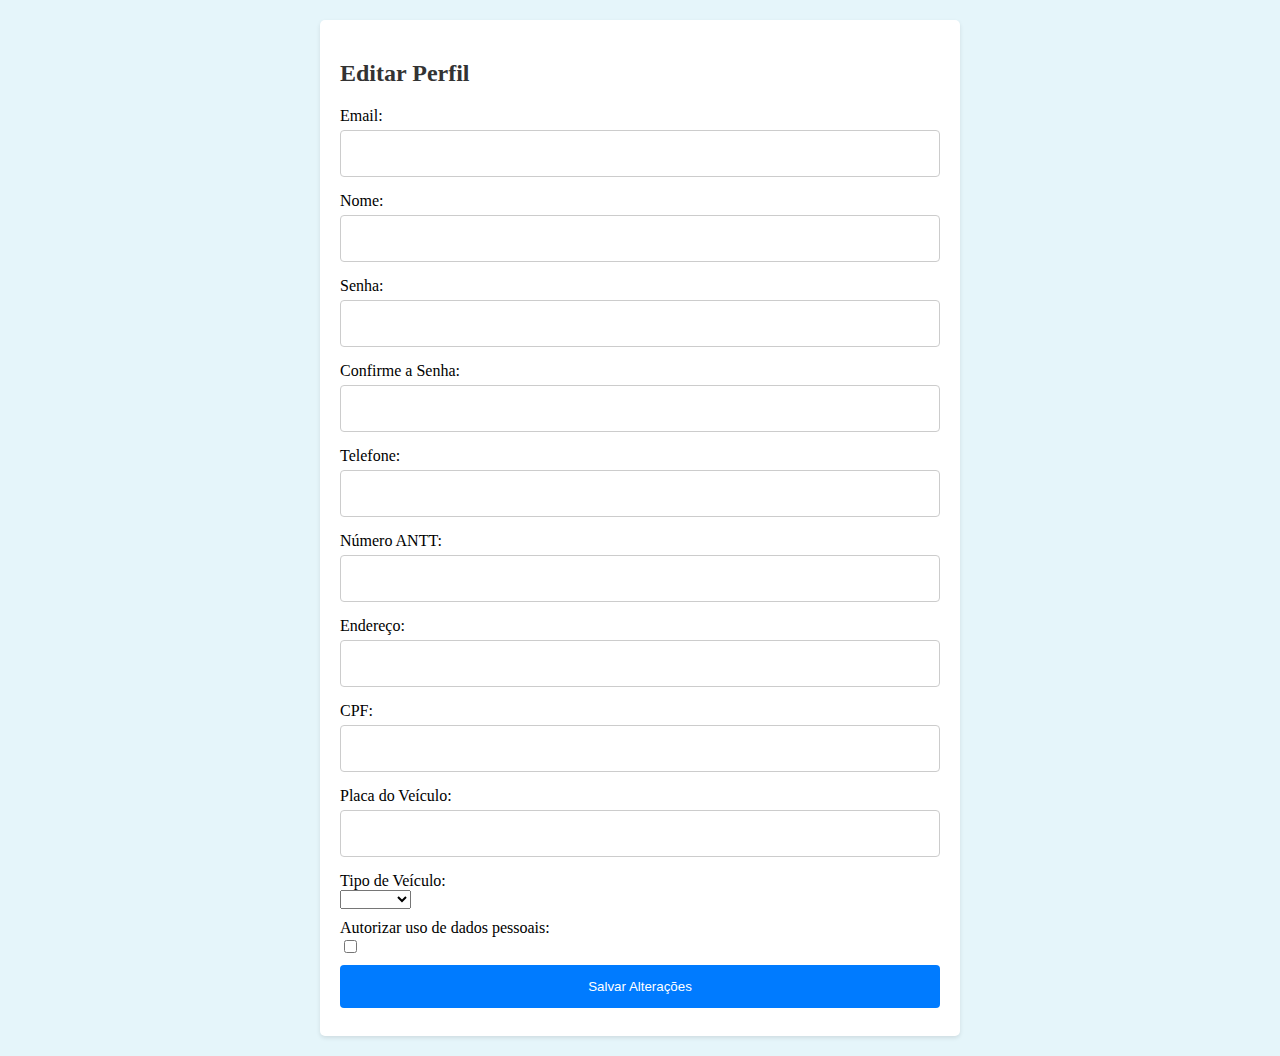
<file: editarPerfil/index.html>
<!DOCTYPE html>
<html lang="pt-br">
<head>
    <meta charset="UTF-8">
    <meta name="viewport" content="width=device-width, initial-scale=1.0">
    <title>Document</title>
    <link rel="stylesheet" href="style.css">
</head>
<body>
    <div class="container">
        <h2>Editar Perfil</h2>
        <form id="editProfileForm" onsubmit="return validatePassword()">
            <label for="email">Email:</label>
            <input type="email" id="email" name="email" required>

            <label for="nome">Nome:</label>
            <input type="text" id="nome" name="nome" required>

            <label for="senha">Senha:</label>
            <input type="password" id="senha" name="senha" required>

            <label for="confirmSenha">Confirme a Senha:</label>
            <input type="password" id="confirmSenha" name="confirmSenha" required>

            <label for="tel">Telefone:</label>
            <input type="tel" id="tel" name="tel" required>

            <label for="antt">Número ANTT:</label> 
            <input type="text" id="antt" name="antt" required>

            <label for="endereco">Endereço:</label> 
            <input type="text" id="endereco" name="endereco" required>

            <label for="cpf">CPF:</label> 
            <input type="text" id="cpf" name="cpf" required>

            <label for="placaVeiculo">Placa do Veículo:</label> 
            <input type="text" id="placaVeiculo" name="placaVeiculo" required>

        
            <label for="tipoVeiculo">Tipo de Veículo:</label> 
            <select id="tipoVeiculo" name="tipoVeiculo" required> <option value="utilitário">Utilitário</option> <option value="van">Van</option> 
            <option value="3/4">3/4</option> <option value="Truck">Truck</option> <option value="Carreta">Carreta</option>
            </select>

            <label for="autorizacaoDados">Autorizar uso de dados pessoais:</label> 
            <input type="checkbox" id="autorizacaoDados" name="autorizacaoDados">

            <button type="submit">Salvar Alterações</button>
        
        </form>
    </div>
    <script src="script.js"></script>
</body>
</html>
</file>
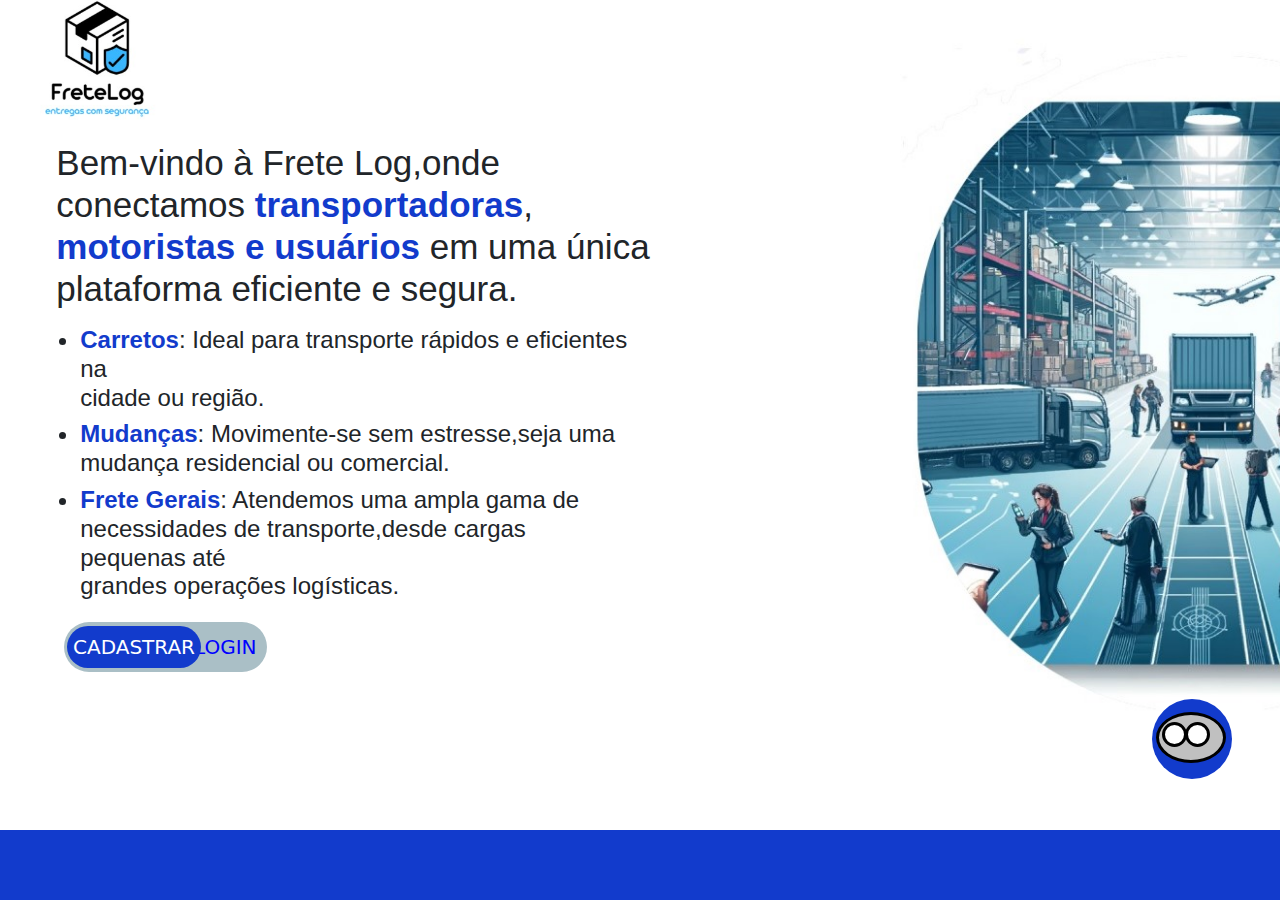
<file: paginaInicial/index.html>
<!DOCTYPE html>
<html lang="pt-br">
<head>
    <link href="https://cdn.jsdelivr.net/npm/bootstrap@5.3.3/dist/css/bootstrap.min.css" rel="stylesheet" integrity="sha384-QWTKZyjpPEjISv5WaRU9OFeRpok6YctnYmDr5pNlyT2bRjXh0JMhjY6hW+ALEwIH" crossorigin="anonymous">
    <meta charset="UTF-8">
    <meta name="viewport" content="width=device-width, initial-scale=0.79">
    <title>FreteLog</title>
    <link rel="stylesheet" href="style.css">
</head>
<body>
    <div id="logo-container">
        <img src="./logo.jpg" alt="FreteLog">
    </div>
    <div id="imgBV">
            <img src="./logo 2.jpg" alt="">
    </div>
    <nav class="texto">
        <div id= "bemVindo">
            <p>Bem-vindo à Frete Log,onde<br>conectamos <span class="azul">transportadoras</span>,<br><span class="azul">motoristas e usuários</span> em uma única<br>plataforma eficiente e segura.</p>
        </div>
            <div id="info">
                <li class="mb-2"><span class="azul"><b>Carretos</b></span>: Ideal para transporte rápidos e eficientes na<br> cidade ou região.</li>
                <li class="mb-2"><span class="azul"><b>Mudanças</b></span>: Movimente-se sem estresse,seja uma<br> mudança residencial ou comercial.</li>
                <li class="mb-2"><span class="azul"><b>Frete Gerais</b></span>: Atendemos uma ampla gama de<br> necessidades de transporte,desde cargas pequenas até<br> grandes operações logísticas.</li>
        </div>
    </nav>
    <footer class="botao">
        <div id="login">
            <a href="../paginaLogin/index.html"><button>LOGIN</button></a>
        </div>
        <div id="cadastro">
            <a href="../paginaCadastro/Cadastro.html"><button>CADASTRAR </button></a>
        </div>
    </footer>
    <div id="barra-azul"></div>
        <div class="icon">
            <div id="circulo"></div>
            <div id="rosto"></div>
            <div id="olho1"></div>
            <div id="olho2"></div>
        </div>
        <div id="aba" class="oculto">
            <div id="cabecalho">
                <h2>Suporte</h2>
                <button id="fechar">X</button>
            </div>
            <div id="abaSuporte">
                <div id="chat-messages"></div>
                <div id="opcoes">
                    <button id="login-question">Como fazer Login?</button>
                    <button id="signup-question">Como Cadastrar?</button>
                    <button id="others-question">Outros</button>
                </div>
            </div>
    <script src="app.js"></script>
</body>
</html>
</file>
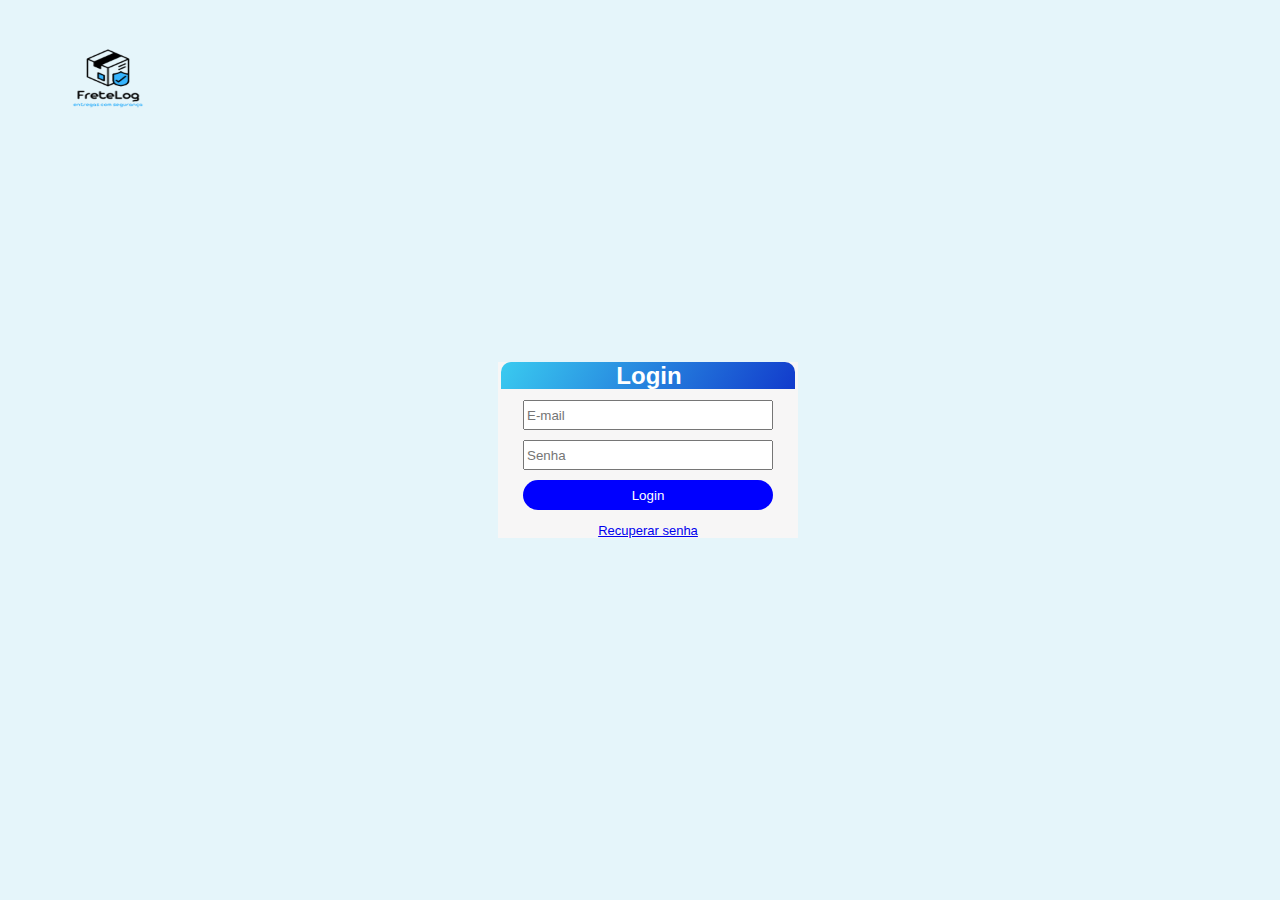
<file: paginaLogin/index.html>
<!DOCTYPE html>
<html lang="pt-br">
<head>
    <meta charset="UTF-8">
    <meta name="viewport" content="width=device-width, initial-scale=1.0">
    <title></title>
    <link rel = "stylesheet" href="Login.css">
</head>
<body>

    <img src="./logo.png" alt="logoFretelog">
   
    <form>
        
        <label><strong>Login</strong></label>
        <input type="email" id="email" placeholder="E-mail">
        <input type="password" id="senha" placeholder="Senha">
        <div id="erro">Credenciais inválidas</div>
        <button id="Loginbtn" onclick="login(); return false">Login</button>
        <p><a href="../PaginaRecuperarSenha/index.html">Recuperar senha</a></p>
    </form>
</body>

<script src="Login.js"></script>
</html>
</file>
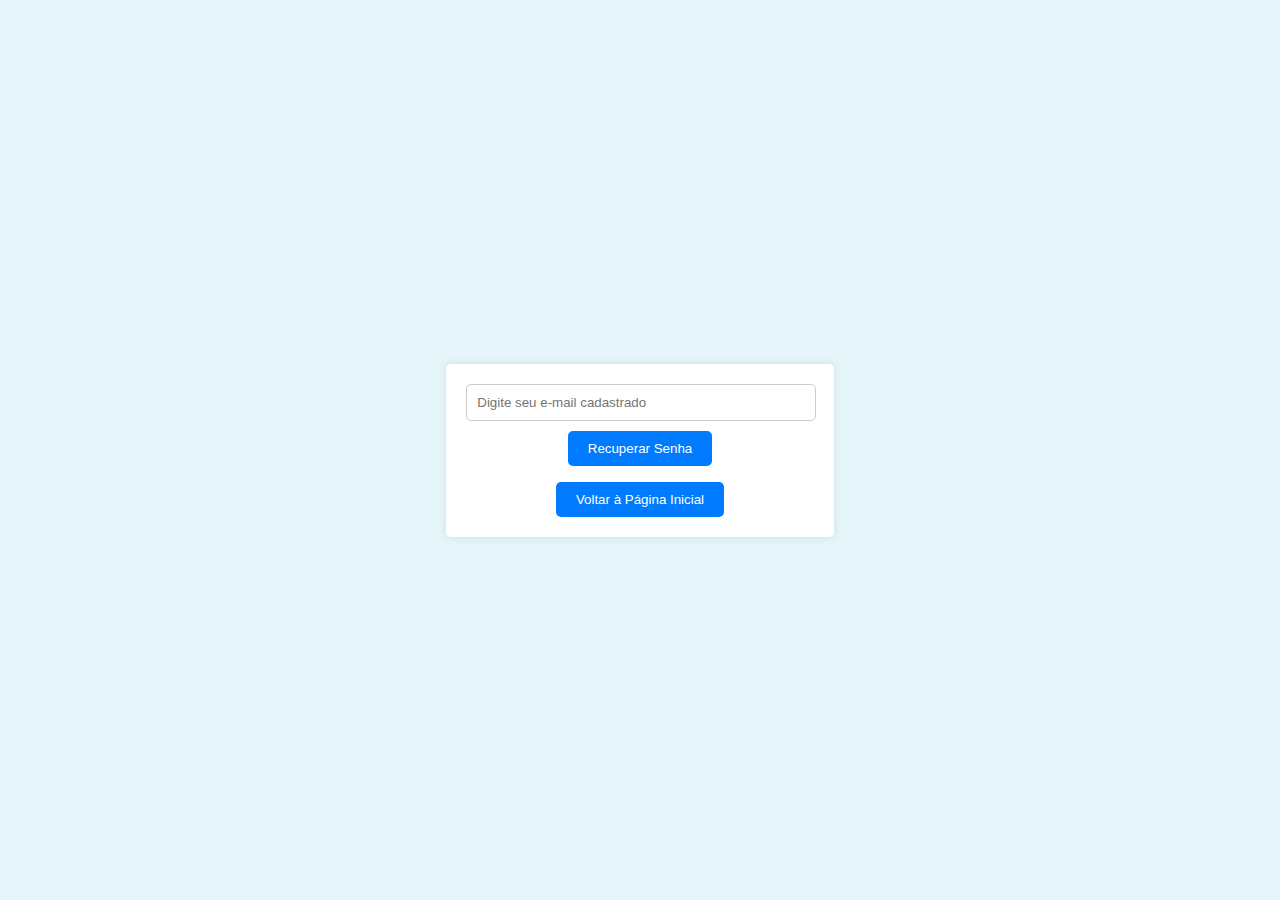
<file: PaginaRecuperarSenha/index.html>
<!DOCTYPE html>
<html lang="pt-br">
<head>
    <meta charset="UTF-8">
    <meta name="viewport" content="width=device-width, initial-scale=1.0">
    <title>Recuperação de Senha</title> 
    <link rel="stylesheet" href="style.css">

</head>
<body>
    <div class="recovery-container">
        <input type="email" id="email" placeholder="Digite seu e-mail cadastrado">
        <button onclick="recoverPassword()">Recuperar Senha</button>
        <p id="message"></p> 
        <button onclick="window.location.href='../paginaInicial/index.html'">Voltar à Página Inicial</button>
    </div>
        
    <script src="script.js"></script>
</body>
</html>
</file>
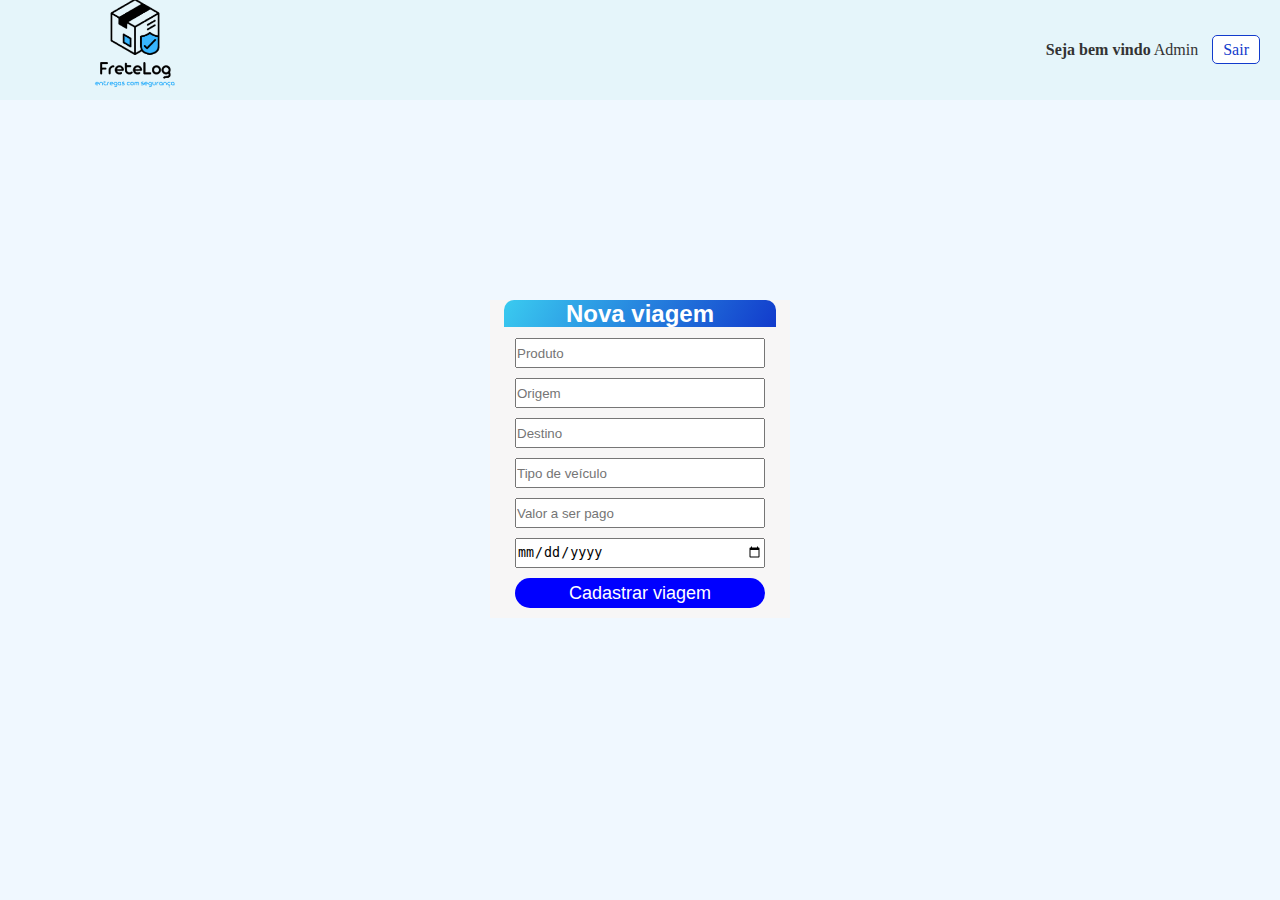
<file: Cadastrodefrete/NovoFrete.html>
<!DOCTYPE html>
<html lang="pt-br">
<head>
    <meta charset="UTF-8">
    <meta name="viewport" content="width=device-width, initial-scale=1.0">
    <title>Nova Viagem</title>
    <link rel="stylesheet" href="NovoFrete.css">
</head>
<body>

    <header>
        <img src="logo.png" alt="Logo Fretelog" id="Logo">
        <div id="Dados">
            <label><b>Seja bem vindo</b></label>
            <span id="nomeUsuario">Admin</span>
            <a id="logout" onclick="logout()">Sair</a>
        </div>
    </header>
    <form>
        <label id="Viagem"><strong>Nova viagem</strong></label>
        <input type="text"  id="Produto" placeholder="Produto">
        <input type="text"  id="Origem" placeholder="Origem">
        <input type="text"  id="Destino" placeholder="Destino">
        <input type="text"  id="Veiculo" placeholder="Tipo de veículo">
        <input type="number"  id="Valor" placeholder="Valor a ser pago">
        <input type="date"  id="Data" placeholder="Data">
        <div id="erro">Preencha todos os campos corretamente</div>
        <div id="Success">Viagem cadastrada com sucesso!</div>
        <button onclick="Frete(); return false">Cadastrar viagem</button>
    </form>
</body>

<script src="NovoFrete.js"></script>
</html>
</file>
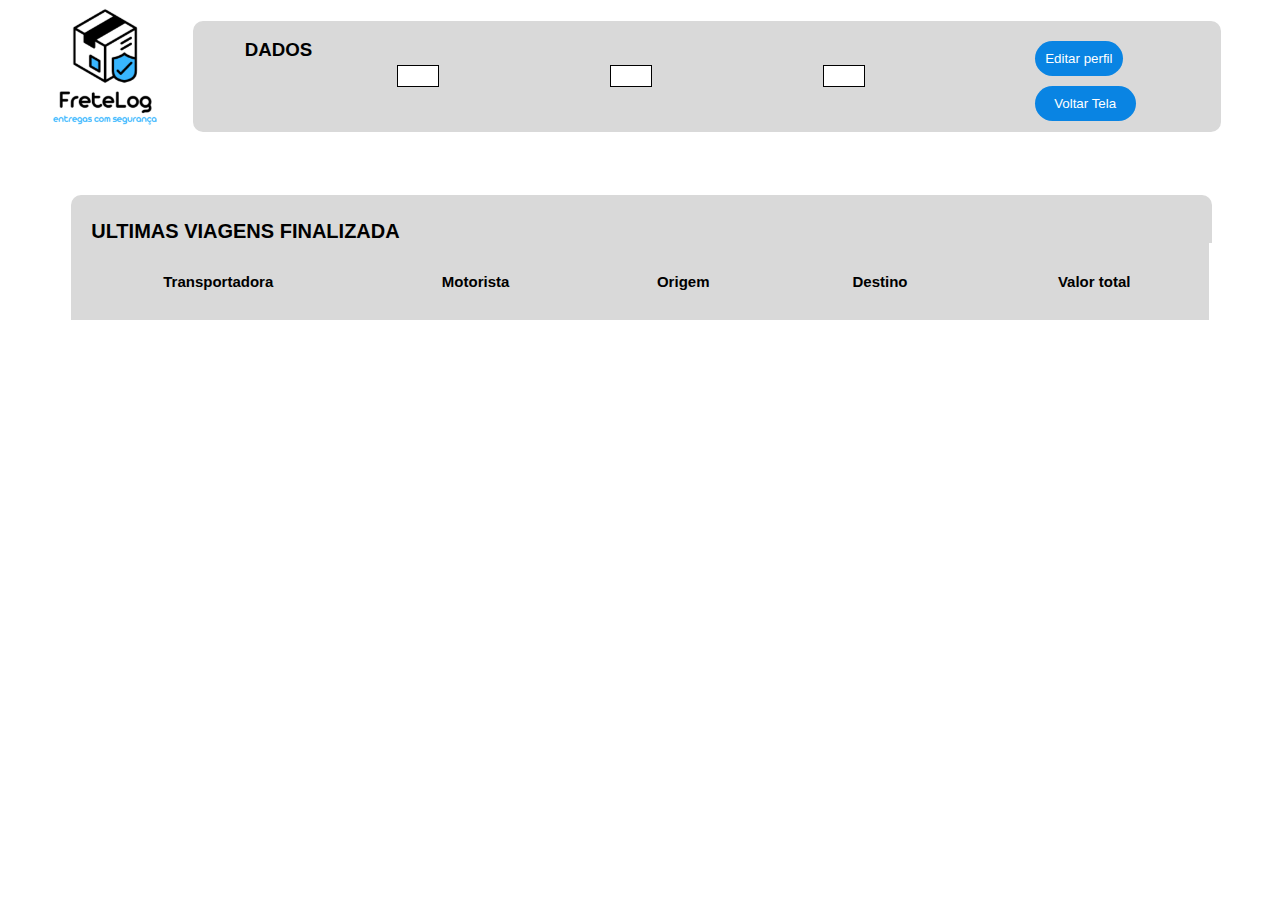
<file: Historico de viagens/intex.html>
<!DOCTYPE html>
<html lang="pt-br">
<head>
    <meta charset="UTF-8">
    <meta name="viewport" content="width=device-width, initial-scale=1.0">
    <title>Historico de viagens</title>
    <link rel="stylesheet" href="style.css">
</head>
<body>
    <div class="header">
        <div id="logo"><img src ="logo/FreteLog.png" alt = 'FreteLog'></div>
        <div class="fundo">
            <div class="dados"><h3>DADOS</h3></div>
            <header class="cabecalho">
                <div id="quadrado1"></div>
                <div id="quadrado2"></div>
                <!-- <div id="quadrado3"></div> -->
                <div id="quadrado4"></div>
                <div class="botao">
                    <a href="../editarPerfil/index.html"><button id="editarPerfil">Editar perfil</button></a>
                    <a href="home1.html"><button id="volta">Voltar Tela</button></a>
                </div>
            </header>            
        </div>
    </div>
    <div class="tabela">
        <table border="0" border-collapse = '5'>
            <div class="viagens">
                ULTIMAS VIAGENS FINALIZADA 
            </div>
            <thead id="topicos">
                <tr> 
                    <th>Transportadora</th>
                    <th>Motorista</th>
                    <th>Origem</th>
                    <th>Destino</th>
                    <th>Valor total</th>
                </tr>
            </thead>
            <tbody>
            </tbody>
        </table>
    </div>
    <script src="code.js"></script>
</body>
</html>
</file>
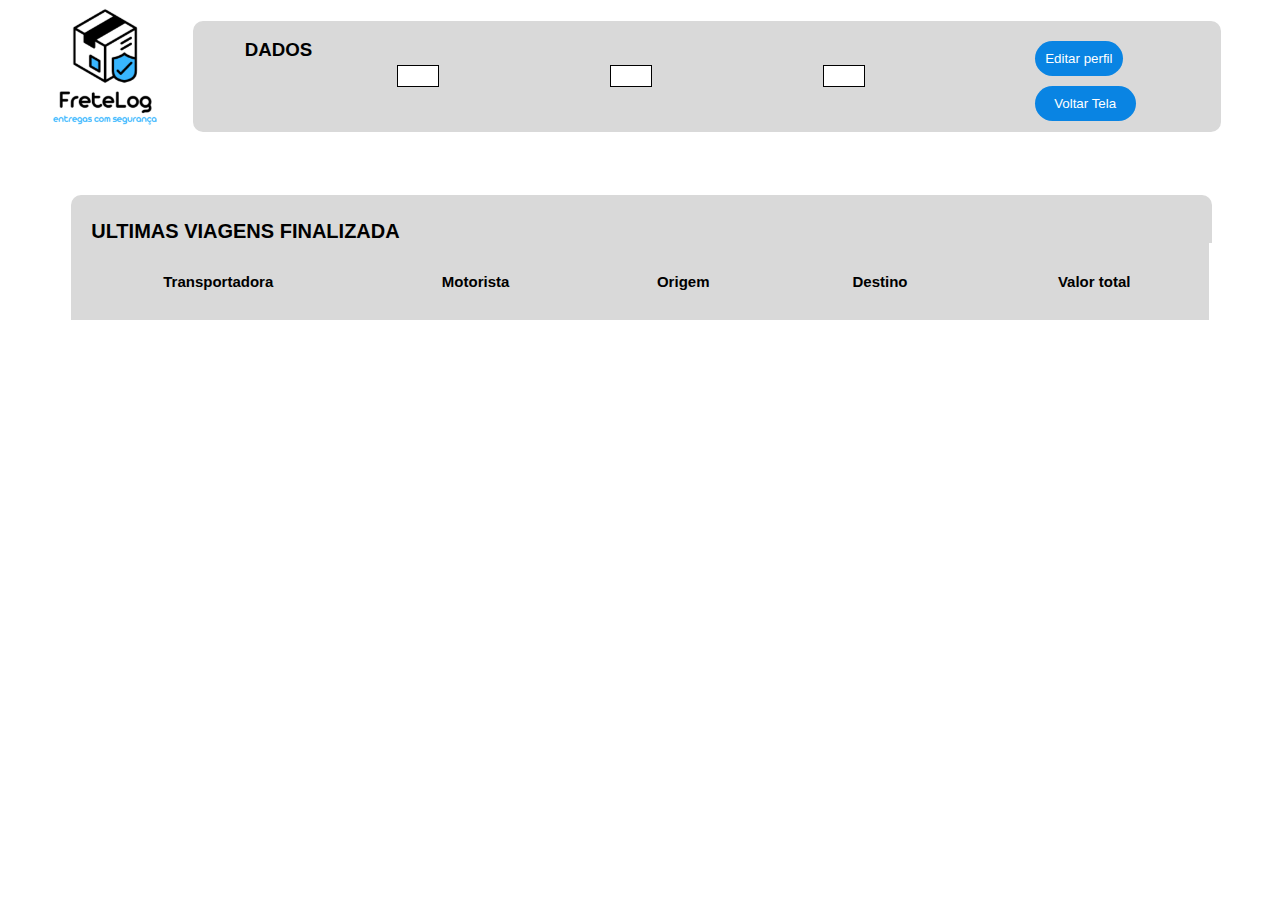
<file: Historicodeviagens/intex.html>
<!DOCTYPE html>
<html lang="pt-br">
<head>
    <meta charset="UTF-8">
    <meta name="viewport" content="width=device-width, initial-scale=1.0">
    <title>Historico de viagens</title>
    <link rel="stylesheet" href="style.css">
</head>
<body>
    <div class="header">
        <div id="logo"><img src ="logo/FreteLog.png" alt = 'FreteLog'></div>
        <div class="fundo">
            <div class="dados"><h3>DADOS</h3></div>
            <header class="cabecalho">
                <div id="quadrado1"></div>
                <div id="quadrado2"></div>
                <div id="quadrado4"></div>
                <div class="botao">
                    <a href="../editarPerfil/index.html"><button id="editarPerfil">Editar perfil</button></a>
                    <a href="../paginaHomeMotorista/home1.html"><button id="volta">Voltar Tela</button></a>
                </div>
            </header>            
        </div>
    </div>
    <div class="tabela">
        <table border="0" border-collapse = '5'>
            <div class="viagens">
                ULTIMAS VIAGENS FINALIZADA 
            </div>
            <thead id="topicos">
                <tr> 
                    <th>Transportadora</th>
                    <th>Motorista</th>
                    <th>Origem</th>
                    <th>Destino</th>
                    <th>Valor total</th>
                </tr>
            </thead>
            <tbody>
            </tbody>
        </table>
    </div>
    <script src="code.js"></script>
</body>
</html>
</file>
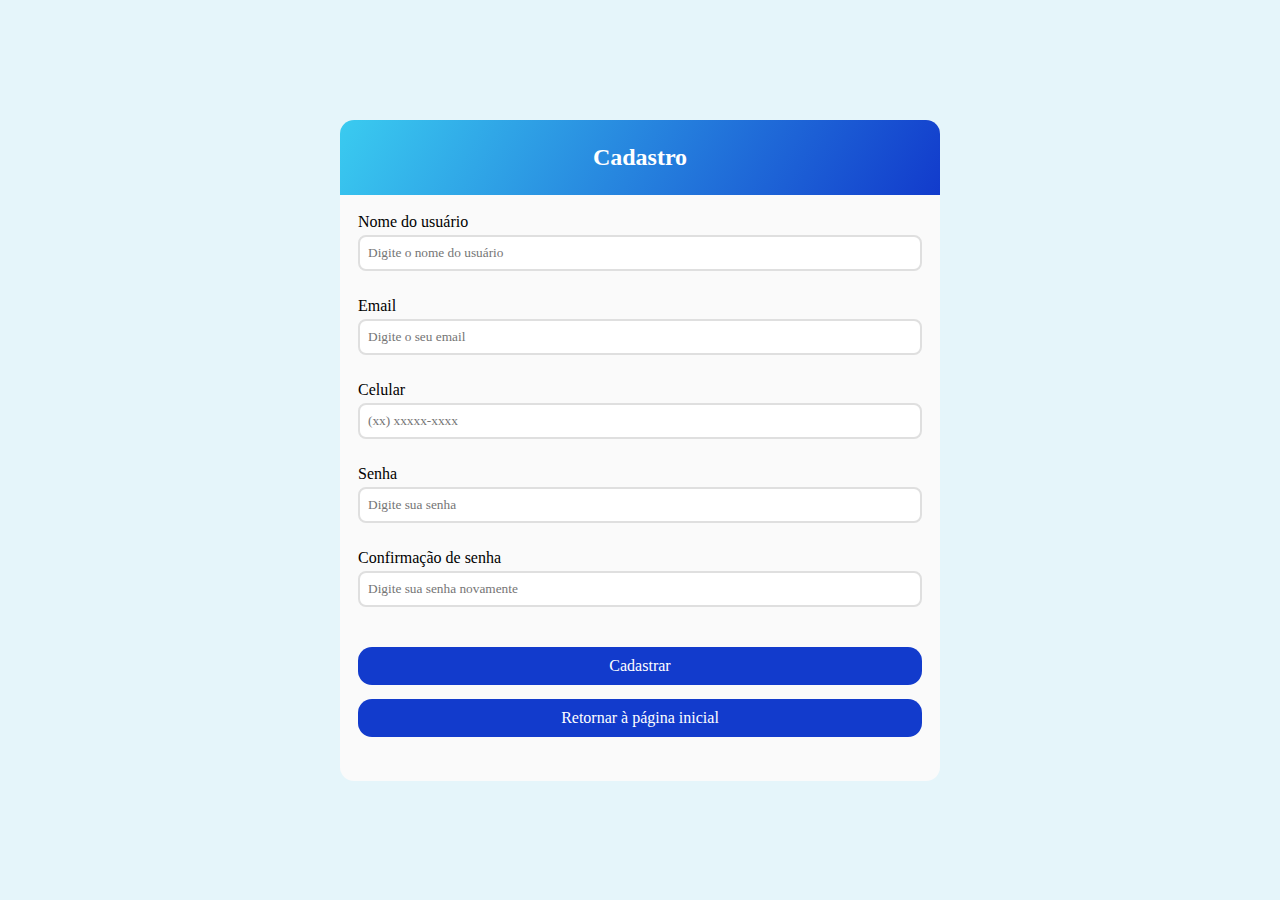
<file: paginaCadastro/Cadastro.html>
<!DOCTYPE html>
<html lang="pt-br">

<head>
    <meta charset="UTF-8">
    <meta hhtp-equiv="X-UA-Compatible" content="IE=edge">
    <meta name="viewport" content="width=device-width, initial-scale=1.0 maximum-scale=2.5">

    <link rel="stylesheet" href="./style.css" />

    <title>Novo usuário</title>
</head>

<body>

    <div class="container">
        <section class="header">
            <h2>Cadastro</h2>
        </section>

        <form id="form" class="form">
            <div class="form-content">

            <div class="form-content">
                <label for="username">Nome do usuário</label>
                <input Type="text" id="username" placeholder="Digite o nome do usuário" />
                <a>mensagem de erro</a>
            </div>

            <div class="form-content">
                <label for="email">Email</label>
                <input Type="email" id="email" placeholder="Digite o seu email" />
                <a>mensagem de erro</a>
            </div>

            <div class="form-content">
                <label for="tel">Celular</label>
                <input Type="tel" id="tel" placeholder="(xx) xxxxx-xxxx" />
                <a>mensagem de erro</a>
            </div>

            <div class="form-content">
                <label for="password">Senha</label>
                <input Type="password" id="password" placeholder="Digite sua senha" />
                <a>mensagem de erro</a>
            </div>

            <div class="form-content">
                <label for="password-confirmation">Confirmação de senha</label>
                <input Type="password" id="password-confirmation" placeholder="Digite sua senha novamente" />
                <a>mensagem de erro</a>
            </div>

            <button type="submit">Cadastrar</button>

        </form> 
        
        <button onclick="window.location.href='../paginaInicial/index.html'">Retornar à página inicial</button>

    </div>
    <script src="./script.js"></script>
</body>

</html>
</file>
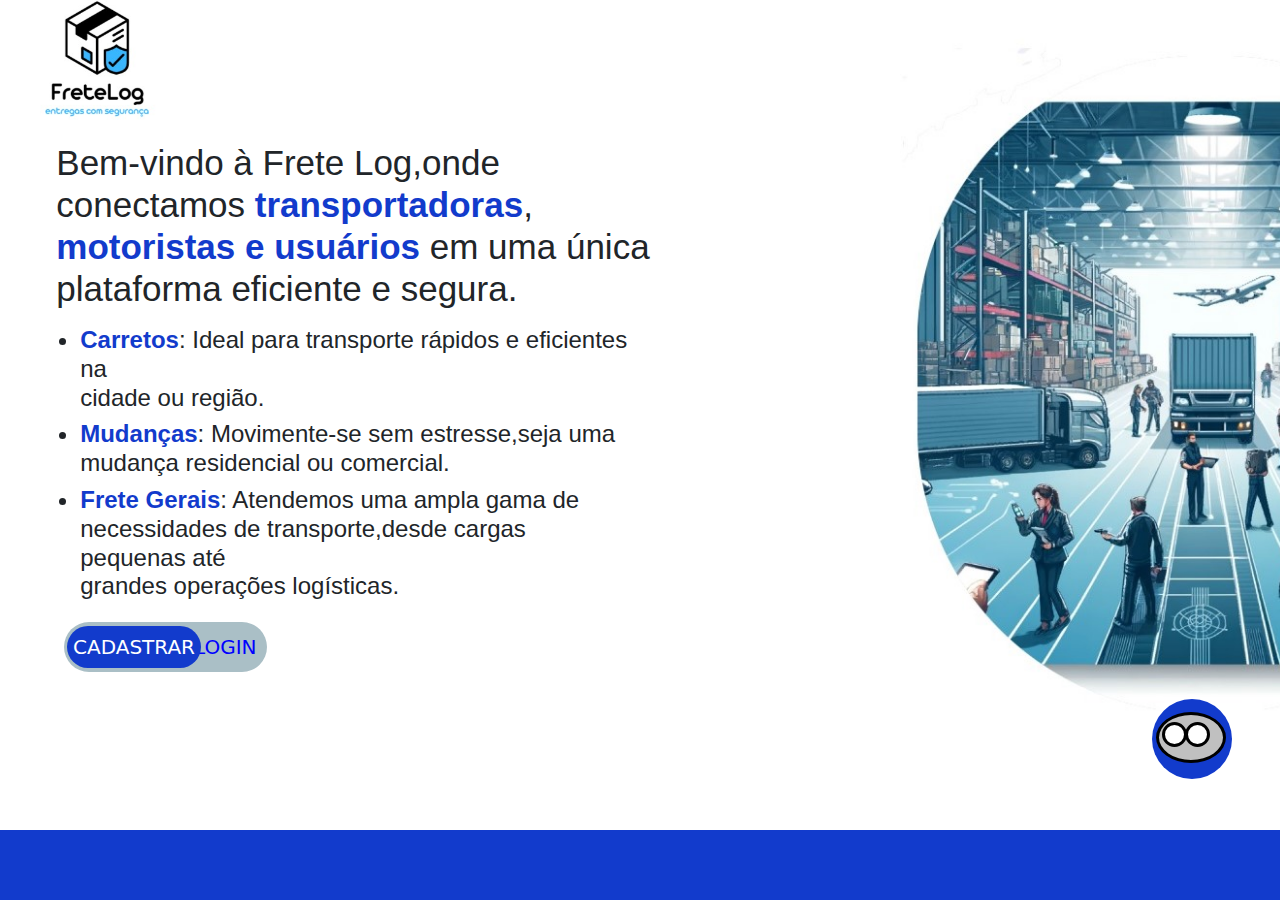
<file: paginaHomeMotorista/home1.html>
<!DOCTYPE html>
<html lang="pt-br">

<head>
    <meta charset="UTF-8">
    <meta name="viewport" content="width=device-width, initial-scale=1.0">
    <title>Listagem de Fretes</title>
    <link rel="stylesheet" href="home1.css">
</head>

<body>

    <header class="header">
        <img src="./logo.png" alt="Logo Frete Log" class="logo">
        <div id="dados">
            <label><b>Seja bem vindo</b></label>
            <span id="nomeUsuario"></span> 
            <a class="edit-profile-btn" href="../Historicodeviagens/intex.html">Histórico de viagens</a>
            <a class="edit-profile-btn" href="../editarPerfil/index.html">Editar perfil</a>
            <a class="logout-btn" onclick="logout()">Sair</a>
        </div>
    </header>

    <h2>Listagem de Fretes</h2>
    <table id="freteTable">
        <thead>
            <tr>
                <th>ID</th>
                <th>Origem</th>
                <th>Destinatário</th>
                <th>Tipo de veículo</th>
                <th>Valor</th>
                <th>Data</th>  
                <th>Selecionar</th>
            </tr>
        </thead>
        <tbody>
            <!-- Fretes serão inseridos aqui pelo JavaScript -->
           
        </tbody>
    </table> 

    <footer>
      Fretelog 2024

    </footer>

    <script src="script.js"></script>
</body>

</html>
</file>
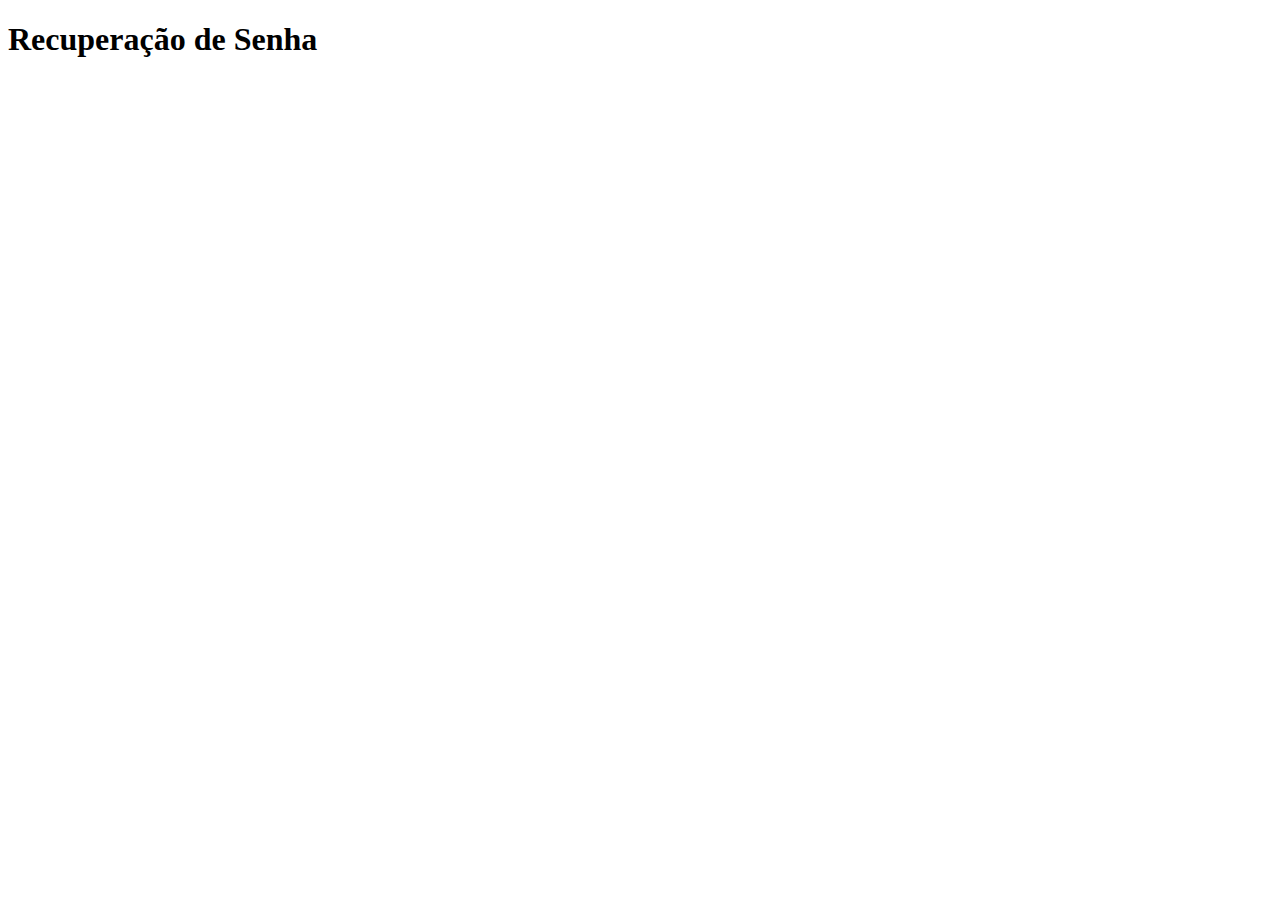
<file: paginaLogin/recSenha.html>
<!DOCTYPE html>
<html lang="pt-br">
<head>
    <meta charset="UTF-8">
    <meta name="viewport" content="width=device-width, initial-scale=1.0">
    <title>recSenha - teste</title>
</head>
<body>
    <h1>Recuperação de Senha</h1>
</body>
</html>
</file>
<file: editarPerfil/style.css>
body {
    font-family: verdana;
    background-color: rgb(229, 245, 250);
    margin: 0;
    padding: 20px;
}
.container {
    background-color: #fff;
    border-radius: 5px;
    box-shadow: 0 2px 4px rgba(0,0,0,.1);
    padding: 20px;
    max-width: 600px;
    margin: auto;
}
h2 {
    color: #333;
}
label {
    display: block;
    margin-top: 10px;
}
input[type=email], input[type=text], input[type=password], input[type=tel] {
    width: 100%;
    padding: 15px;
    margin: 5px 0;
    display: inline-block;
    border: 1px solid #ccc;
    border-radius: 4px;
    box-sizing: border-box;
}
button {
    width: 100%;
    background-color: #007bff;
    color: white;
    padding: 14px 20px;
    margin: 8px 0;
    border: none;
    border-radius: 4px;
    cursor: pointer;
}
button:hover {
    background-color: #0056b3;
}
</file>
<file: paginaInicial/style.css>
/* Suporte */

.oculto {
    display: none;
    
}

.icon {
    cursor: pointer;
}

#circulo {
    position: fixed;
    width: 80px;
    height: 80px; 
    background-color: #123BCC; 
    border-radius: 50%;
    margin-left: 90%;
    margin-top: 6%;
}

#rosto {
    position: fixed;
    width: 70px;
    height: 51px;
    background-color: #C0C0C0; 
    border: 3px solid black;
    border-radius: 50%;
    margin-top: 7%;
    margin-left: 90.3%;
}

#olho1 {
    position: fixed;
    width: 25px;
    height: 25px;
    background-color: white; 
    border: 3px solid black;
    border-radius: 50%;
    margin-top: 7.8%;
    margin-left: 90.8%;
}

#olho2 {
    position: fixed;
    width: 25px;
    height: 25px;
    background-color: white; 
    border: 3px solid black;
    border-radius: 50%;
    margin-top: 7.8%;
    margin-left: 92.6%;
}

#aba {
    position: fixed;
    bottom: 2%;
    right: 10px;
    width: 400px;
    height: 500px;
    border: 2px solid #123BCC;
    border-radius: 10px;
    background-color: white;
    box-shadow: 0 0 10px rgba(0, 0, 0, 0.1);
}

.visivel {
    display: flex;
    flex-direction: column;
}

#cabecalho {
    display: flex;
    justify-content: space-between;
    align-items: center;
    background-color: #123BCC;
    color: white;
    padding: 10px;
    border-radius: 10px 10px 0 0;
}

#abaSuporte {
    display: flex;
    flex-direction: column;
    padding: 10px;
    flex: 1;
    overflow: hidden;
}

#chat-messages {
    flex: 1;
    overflow-y: auto;
    margin-bottom: 10px;
    height: 300px;
}

#opcoes {
    display: flex;
    flex-direction: column;
    gap: 5px;
}

#opcoes button {
    background-color: #123BCC;
    color: white;
    border: none;
    padding: 5px;
    cursor: pointer;
}


#opcoes button:hover {
    background-color: #0d2a8e;
}


.sent-message, .received-message {
    padding: 10px;
    margin: 5px 0;
    border-radius: 5px;
}

.sent-message {
    background-color: #DCF8C6;
    align-self: flex-end;
}

.received-message {
    background-color: #FFFFFF;
    align-self: flex-start;
}

/* Textos */
.texto{
    display: inline-block;
    margin-left: 3%;
    margin-top: 2%;
}
#bemVindo {
    width: 100%;
    margin-left: 3%;
    margin-top: 2%;
    line-height: 1.2;
    font-family: Arial;
    font-weight: 545;
    font-size: 30px;
}
#info{
    font-family: Arial;
    line-height: 1.2;
    font-size: 17px;
    margin-left: 7% ;
}
/* BOTÃO */
.botao{
    margin-left: 5%;
    margin-top: 1%;
}
#cadastro{
    button{
        position: absolute;
        background-color: #123BCC ;
        color: white;
        font-size: 20px;
        border: none;
        border-radius: 100px;
        font-weight: 400;
        padding: 6px;
        margin-top: 4px;
        margin-left: 3px;
        margin-bottom: 4px;
    }
}
#login{
    button{
        position: absolute;
        background-color: #aabfc6;
        color:blue;
        font-size: 20px;
        border: none;
        font-weight: 400;
        padding: 10px;
        padding-left: 130px;
        border-radius: 100px;
    }
}
/* Imagem */
#imgBV img{
    position:absolute;
    top: 30px; 
    left: 800px;
    height:600px;
    display: flex;
}
#logo-container img {
    height: 120px;
    display: inline-block;
    padding-left: 40px;
}
#barra-azul {
    display: block;
    position: fixed;
    bottom: 0;
    left: 0;
    width: 100%;
    height: 70px;
    background-color: #123BCC;
  }

/* Cor */
.azul {
    color: #123BCC;
    font-weight:550; 
}
.branco {
    color: white;
}
.azul1 {
    color: blue;
}
/* Responsividade */
@media (min-width:321px) and (max-width:760px){
    body{
        /* Botãç */
        .icon{
            position: absolute;
            top: 80%;
            right: 110%;
        }
        #rosto{
            margin-left: 90.7%;
            margin-top: 8.9%;
        }
        #olho1{
            margin-left: 91.7%;
            margin-top: 11.5%;
        }
        #olho2{
            margin-left: 98%;
            margin-top: 11.5%;
        }
        /* Imagem */
        #imgBV{
            display: none;
        }
        #logo-container{
            width: 100px;
            height: 100px;
        }
        /* Paragrafos*/
        #primeiro{
            display: none;
        }
    }
}
@media (max-width:320px){
    body{
        #imgBV{
            display: none;
        }
        #logo-container{
            width: 100px;
            height: 100px;
        }
        #barra-azul{
            display: none;
        }
    }
}
@media (min-width:768px) and (max-width:1000px){
    body{
        .icon{
            margin-top: 30%;
        }
        #rosto{
            margin-top: 7.5%;
        }
        #olho1{
            margin-top: 8.7%;
        }
        #olho2{
            margin-top: 8.7%;
            margin-left: 93%;
        }
        #imgBV{
            display: none;
        }
        #bemVindo {
            font-size: 40px;
        }
        #info{
            font-size: 30px; 
        }
        .botao{
            position: absolute;
            top: 750px;
        }
        #segundo{
            display: none;
        }
    }   
}
@media (min-width:1200px) and (max-width:1290px){
    body{
        #bemVindo{
            font-size: 35px;
        }
        #info{
            font-size: 24px;
        }
        .texto{
            margin-top: 10px;
        }
        #imgBV img{
        position:absolute;
        top: 20px; 
        left: 900px;
        height:700px;
        }
        #segundo{
            display: none;
        }
    }
}
@media (min-width:1300px) and (max-width:1400px){
    body{
        .texto{
            margin-top: 10px;
        }
        #imgBV img{
        position:absolute;
        top: 20px; 
        left: 700px;
        height:550px;
        }
        .icon{
            position: absolute;
            top: 60%;
        }
        #rosto{
            margin-top: 7.2%;
        }
        #olho1{
            margin-top: 8.4%;
        }
        #olho2{
            margin-top: 8.4%;
            margin-left: 93%;
        }
    }
}
</file>
<file: paginaLogin/Login.css>
*{
    box-sizing: border-box;
}

body{
    width: 100%;
    height: 100%;
    background-color: rgb(229, 245, 250);
}

img{
    display: inline-flex;
    width: 200px;
    height: 150px;
    margin-left: 0%;
}

form{
    width: 300px;
    margin: 200px auto;
    text-align: center;
    background-color: rgb(247, 246, 246);
}

label{
    font-size: x-large;
    font-family: Verdana, Geneva, Tahoma, sans-serif;
    color: white;
    background: linear-gradient(120deg, #3acbf0 0%, #123BCC 100%);
    border-radius: 10px 10px  0 0;
    padding-left: 115px;
    padding-right: 113px;
    margin: 0%;
}

input{
    display: block;
    margin: 10px auto;
    width: 250px;
    height: 30px;
}

button{
    width: 250px;
    height: 30px;
    background-color: blue;
    font-family: Verdana, Geneva, Tahoma, sans-serif;
    color: white;
    border: 0;
    border-radius: 20px;
    cursor: pointer;
}

p{
    font-family: Verdana, Geneva, Tahoma, sans-serif;
    font-size: small;
}

#erro{
    color: red;
    margin-bottom: 10px;
    font-family: Arial, Helvetica,sans-serif;
    display: none;
}
</file>
<file: PaginaRecuperarSenha/style.css>
body {
    font-family: verdana;
    background-color: rgb(229, 245, 250);
    display: flex;
    justify-content: center;
    align-items: center;
    height: 100vh;
    margin: 0;
}
.recovery-container {
    background-color: white;
    padding: 20px;
    border-radius: 5px;
    box-shadow: 0px 0px 10px rgba(0,0,0,0.1);
    text-align: center;
}
input[type=email] {
    width: calc(100% - 20px);
    padding: 10px;
    margin-bottom: 10px;
    border-radius: 5px;
    border: 1px solid #ccc;
}
button {
    background-color: #007BFF;
    color: white;
    border: none;
    padding: 10px 20px;
    border-radius: 5px;
    cursor: pointer;
}
button:hover {
    opacity: 0.9;
}
</file>
<file: Cadastrodefrete/NovoFrete.css>
*{
    margin: 0%;
    padding: 0%;
    box-sizing: border-box;
}

body{
    font-family: verdana;
    background-color: #f0f8ff;
    color: #333;
}

header{
    background-color: rgb(229, 245, 250);
    padding: 10px 20px; 
    display: flex; 
    align-items: center; 
    justify-content: space-between; 
    height: 100px; 
}

#Logo{
    height: 230px; 
    margin-right: 20px;
}

form{
    width: 300px;
    margin: 200px auto;
    text-align: center;
    background-color: rgb(247, 246, 246);
}

#Viagem{
    font-size: x-large;
    font-family: Verdana, sans-serif;
    color: white;
    background: linear-gradient(120deg, #3acbf0 0%, #123BCC 100%);
    border-radius: 10px 10px  0 0;
    padding-left: 62px;
    padding-right: 62px;
    margin: 0%;
}

input{
    display: block;
    margin: 10px auto;
    width: 250px;
    height: 30px;
}

#erro{
    color: red;
    margin-bottom: 10px;
    font-family: Arial, Helvetica,sans-serif;
    display: none;
}

#Success{
    font-size: large;
    color: green;
    margin-bottom: 10px;
    font-family: Arial, Helvetica,sans-serif;
    display: none;
}

button{
    font-size: large;
    width: 250px;
    height: 30px;
    background-color: blue;
    font-family: Verdana, Geneva, Tahoma, sans-serif;
    color: white;
    border: 0;
    border-radius: 20px;
    cursor: pointer;
    margin-bottom: 10px;
}

#logout{
    text-decoration: none;
    color: #123BCC;
    padding: 5px 10px;
    margin-left: 10px;
    border: 1px solid #123BCC;
    border-radius: 5px;
    background-color: #fff;
    cursor: pointer;
}
</file>
<file: Historico de viagens/style.css>
/* cabeçalho */
.header{
    display:flex;
    flex-direction: row;
}
.fundo{
    display:flex;
    flex-direction: row;
    margin-top: 1%;
    margin-left: 2%;
    margin-right: 4%;
    background: #D9D9D9;
    border-radius: 10px;
    flex: 1 1 0%;
}
.cabecalho{
    display: flex;
    align-items: center;
    justify-content: space-around;
    flex: 1;
}
.dados {
    margin-left: 5%;
    font-family: Arial;
}

.botao {
    margin-top: 1%;
    display: flex;
    flex-direction: column;
    gap: 10px;
}
#editarPerfil{
    background: #0984E3;
    color: white;
    padding: 10px;
    border-radius: 70px;
    border: none;
}
#volta{
    background: #0984E3;
    color: white;
    padding: 10px;
    padding-left: 19px;
    padding-right: 20px;
    border-radius: 70px;
    border: none;
}
#quadrado1, #quadrado2, #quadrado3, #quadrado4 {
    background-color: white;
    padding: 10px 20px 10px 20px;
    font-family: Arial;
    text-align: center;
    border: 1px solid black;
}

/* Imagens */

#logo img{
    flex: 1;
    height: 120px;
    padding-left: 40px;
}

/* Tabela */

.tabela{
    display: flex;
    flex-direction: column;
    width: 100%;
    overflow-x: auto;
} 

table {
    border-collapse:collapse;
    width: 90%;
    margin-left: 5%;
    background-color: #D9D9D9 ;
    font-family: Arial;
}

th {
    padding: 30px;
    text-align: center;
    font-size: 15px;
    border-bottom: 0px;
}
td {
    padding: 20px;
    text-align: center;
    border: 10px solid #D9D9D9;
    background-color: #F3F3F3;
    border-radius: 50px;
} 

.viagens {
    font-size: 20px;
    font-weight: 700;
    font-family: Arial;
    background-color: #D9D9D9;
    border-radius: 10px 10px 0 0;
    padding-top: 25px;
    padding-left: 20px;
    margin-top: 5%;
    margin-left: 5%;
    width:88.7%;
}

/* Responsividade */
@media (min-width:321px) and (max-width:760px){
    body{
        #logo{
            display: none;
        }
        .fundo{
            flex-direction: column;
        }
        .cabecalho{
            flex-direction: column;
            align-items: flex-start;
            margin-left: 2%;
        }
        .dados {
            margin-left: 5%;
            font-family: Arial;
        }
        .viagens{
            width:179.5%;
        }
    }
}
@media (max-width:320px){
    body{
        #logo{
            display: none;
        }
        .fundo{
            flex-direction: column;
        }
        .cabecalho{
            flex-direction: column;
            align-items: flex-start;
            margin-left: 2%;
        }
        .dados {
            margin-left: 5%;
            font-family: Arial;
        }
        .viagens{
            width:203%;
        }
    }
}
@media (min-width:768px) and (max-width:1000px){
    body{
        .fundo{
            margin-left: 0px;
            flex-direction: column;
        }
        .cabecalho{
            flex-direction: column;
            align-items: flex-start;
            margin-left: 2%;
        }
        .viagens{
            width:87.3%;
        }
        #quadrado1, #quadrado2, #quadrado3, #quadrado4 {
            background-color: white;
            padding: 10px 20px 10px 5px;
            font-family: Arial;
            text-align: start;
            border: 1px solid black;
        }
        #quadrado1{
            padding-right: 42px;
        }
        #quadrado3{
            padding-right: 59px;
        }
        #quadrado4{
            padding-right: 48px;
        }
    }   
}
</file>
<file: Historicodeviagens/style.css>
/* cabeçalho */
.header{
    display:flex;
    flex-direction: row;
}
.fundo{
    display:flex;
    flex-direction: row;
    margin-top: 1%;
    margin-left: 2%;
    margin-right: 4%;
    background: #D9D9D9;
    border-radius: 10px;
    flex: 1 1 0%;
}
.cabecalho{
    display: flex;
    align-items: center;
    justify-content: space-around;
    flex: 1;
}
.dados {
    margin-left: 5%;
    font-family: Arial;
}

.botao {
    margin-top: 1%;
    display: flex;
    flex-direction: column;
    gap: 10px;
}
#editarPerfil{
    background: #0984E3;
    color: white;
    padding: 10px;
    border-radius: 70px;
    border: none;
}
#volta{
    background: #0984E3;
    color: white;
    padding: 10px;
    padding-left: 19px;
    padding-right: 20px;
    border-radius: 70px;
    border: none;
}
#quadrado1, #quadrado2, #quadrado3, #quadrado4 {
    background-color: white;
    padding: 10px 20px 10px 20px;
    font-family: Arial;
    text-align: center;
    border: 1px solid black;
}

/* Imagens */

#logo img{
    flex: 1;
    height: 120px;
    padding-left: 40px;
}

/* Tabela */

.tabela{
    display: flex;
    flex-direction: column;
    width: 100%;
    overflow-x: auto;
} 

table {
    border-collapse:collapse;
    width: 90%;
    margin-left: 5%;
    background-color: #D9D9D9 ;
    font-family: Arial;
}

th {
    padding: 30px;
    text-align: center;
    font-size: 15px;
    border-bottom: 0px;
}
td {
    padding: 20px;
    text-align: center;
    border: 10px solid #D9D9D9;
    background-color: #F3F3F3;
    border-radius: 50px;
} 

.viagens {
    font-size: 20px;
    font-weight: 700;
    font-family: Arial;
    background-color: #D9D9D9;
    border-radius: 10px 10px 0 0;
    padding-top: 25px;
    padding-left: 20px;
    margin-top: 5%;
    margin-left: 5%;
    width:88.7%;
}

/* Responsividade */
@media (min-width:321px) and (max-width:760px){
    body{
        #logo{
            display: none;
        }
        .fundo{
            flex-direction: column;
        }
        .cabecalho{
            flex-direction: column;
            align-items: flex-start;
            margin-left: 2%;
        }
        .dados {
            margin-left: 5%;
            font-family: Arial;
        }
        .viagens{
            width:179.5%;
        }
    }
}
@media (max-width:320px){
    body{
        #logo{
            display: none;
        }
        .fundo{
            flex-direction: column;
        }
        .cabecalho{
            flex-direction: column;
            align-items: flex-start;
            margin-left: 2%;
        }
        .dados {
            margin-left: 5%;
            font-family: Arial;
        }
        .viagens{
            width:203%;
        }
    }
}
@media (min-width:768px) and (max-width:1000px){
    body{
        .fundo{
            margin-left: 0px;
            flex-direction: column;
        }
        .cabecalho{
            flex-direction: column;
            align-items: flex-start;
            margin-left: 2%;
        }
        .viagens{
            width:87.3%;
        }
        #quadrado1, #quadrado2, #quadrado3, #quadrado4 {
            background-color: white;
            padding: 10px 20px 10px 5px;
            font-family: Arial;
            text-align: start;
            border: 1px solid black;
        }
        #quadrado1{
            padding-right: 42px;
        }
        #quadrado3{
            padding-right: 59px;
        }
        #quadrado4{
            padding-right: 48px;
        }
    }   
}
</file>
<file: paginaCadastro/style.css>
* {
    box-sizing: border-box;
    margin: 0;
    padding: 0;
    font-family: "verdana";

}

body {
    background: rgb(229, 245, 250);
    width: 100%;
    min-height: 100vh;
    display: flex;
    justify-content: center;
    align-items: center;
}

.container {
    background-color: #fafafa;
    border-color: black;
    border-radius: 14px;
    margin: 14px;
    max-width: 600px;
    width: 100%;
    box-sizing: 0 3px 5px rgba(0, 0, 0, 0.5);
    overflow: hidden; 

}

.header {
    background: linear-gradient(120deg, #3acbf0 0%, #123BCC 100%);
    padding: 24px;
    text-align: center;
    color: #fff;

}

.form {
    padding: 18px;
}

.form-content {
    margin-bottom: 8px;
    padding-bottom: 18px;
    position: relative;
}

.form-content label {
    display: inline-block;
    margin-bottom: 4px;
}

.form-content input {
    display: block;
    width: 100%;
    border-radius: 8px;
    padding: 8px;
    border: 2px solid #dfdfdf
}

.form-content a {
    position: absolute;
    bottom: -8px;
    left: 0;
    visibility: hidden;
}

.form button {
    background-color: #123BCC;
    color: #fff;
    width: 100%;
    border-radius: 14px;
    padding: 10px;
    border: 0;
    font-size: 16px;
    cursor: pointer;
    margin-top: 14px;
}

.form-content.error input {
    border-color: red;
}

.form-content.error a {
    color: red;
    visibility: visible;
} 
 
.form select{
    display: inline-block;
    margin-bottom: 4px;
} 

#logo {
    position: absolute;
    left: 10px; 
    top: 100px; 
    display: flex;

}
</file>
<file: paginaHomeMotorista/home1.css>
/* Reset básico para remover estilos padrão do navegador */
* {
  margin: 0;
  padding: 0;
  box-sizing: border-box;
}

body {
  font-family: verdana; /* define o estilo da fonte*/
  background-color: #f0f8ff; /* Cor de fundo em tom de branco azulado */
  color: #333; /* Cor do texto */
}

.header {
  background-color: rgb(229, 245, 250);; /* Cor de fundo do cabeçalho em tom de azul claro */
  padding: 10px 20px; /* Espaçamento interno do cabeçalho */
  display: flex; /* Usa flexbox para alinhar os itens do cabeçalho */
  align-items: center; /* Alinha verticalmente os itens do cabeçalho */
  justify-content: space-between; /* Distribui o espaço entre os itens do cabeçalho */ 
  height: 100px; /* define a altura do cabeçalho */
}

.logo {
  height: 230px; /* Altura do logo */
  margin-right: 20px; /* Espaço à direita do logo */
}

#dados {
  display: flex; /* Usa flexbox para alinhar os elementos de dados do usuário */
  align-items: center; /* Alinha verticalmente os elementos de dados do usuário */
}

#dados label, #dados span {
  margin-right: 10px; /* Espaço à direita dos elementos de dados do usuário */
}

.edit-profile-btn, .logout-btn {
  text-decoration: none; /* Remove o sublinhado dos links */
  color: #123BCC; /* Cor do texto dos botões em tom de azul */
  padding: 5px 10px; /* Espaçamento interno dos botões */
  margin-left: 10px; /* Espaço à esquerda dos botões */
  border: 1px solid #123BCC; /* Borda dos botões em tom de azul */
  border-radius: 5px; /* Arredonda as bordas dos botões */
  background-color: #fff; /* Cor de fundo dos botões em branco */
}

.edit-profile-btn:hover, .logout-btn:hover {
  background-color: #123BCC; /* Cor de fundo dos botões ao passar o mouse em tom de azul */
  color: #fff; /* Cor do texto dos botões ao passar o mouse em branco */
}

h2 {
  text-align: center; /* Centraliza o título */
  margin: 20px 0; /* Espaçamento acima e abaixo do título */
  color: #123BCC; /* Cor do texto do título em tom de azul */
}

table {
  width: 100%; /* Largura da tabela */
  border-collapse: collapse; /* Remove o espaçamento entre as células */
  margin-bottom: 20px; /* Espaçamento abaixo da tabela */
}

th, td {
  border: 1px solid #ddd; /* Borda das células da tabela */
  padding: 8px; /* Espaçamento interno das células */
  text-align: left; /* Alinhamento do texto das células à esquerda */
}

th {
  background-color: rgb(229, 245, 250); /* Cor de fundo do cabeçalho da tabela em tom de azul claro */
}

footer {
  background-color: rgb(229, 245, 250); /* Cor de fundo do rodapé em tom de azul claro */
  padding: 10px 20px; /* Espaçamento interno do rodapé */
  text-align: center; /* Centraliza o texto do rodapé */
  margin-top: 20px; /* Espaçamento acima do rodapé */
}
</file>
